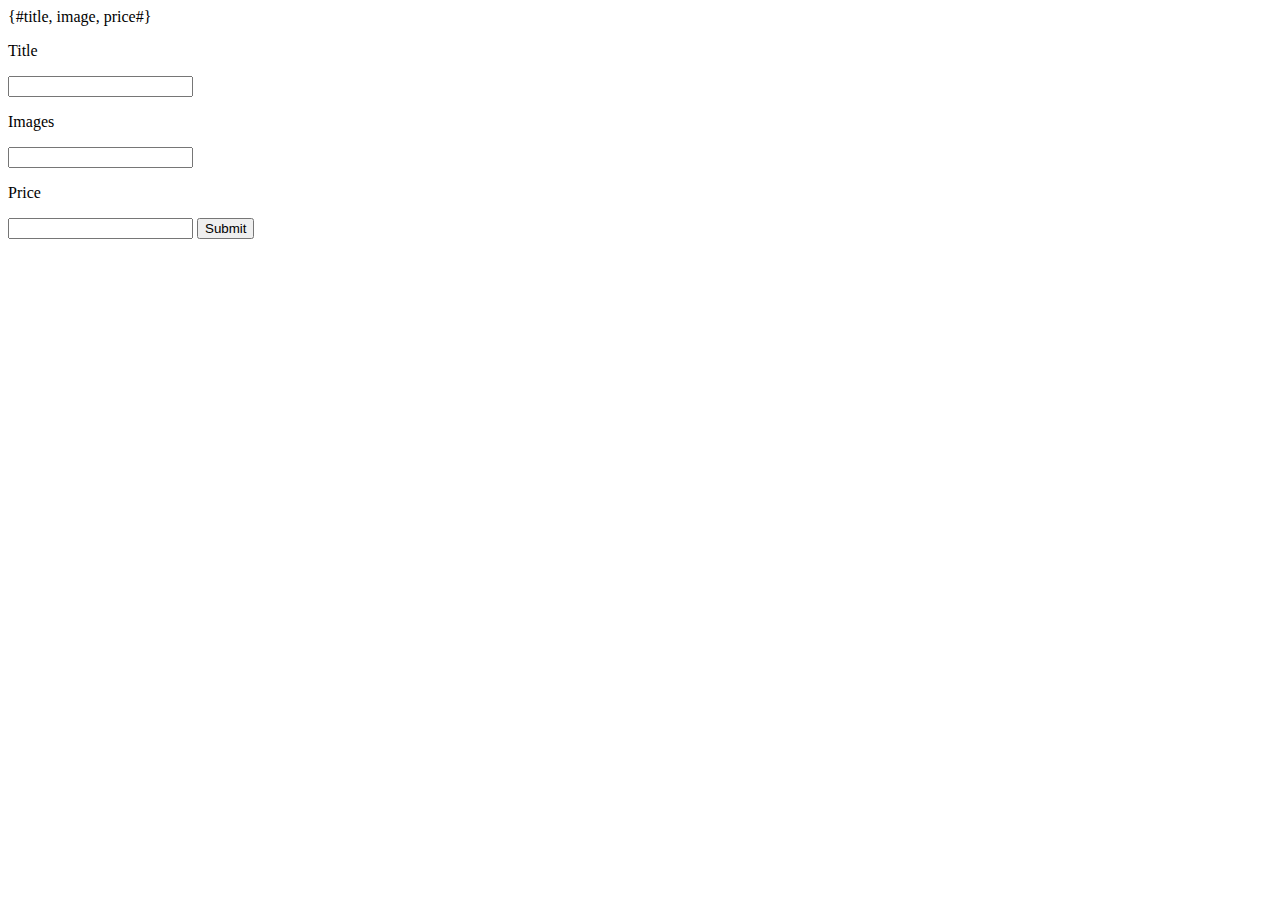
<file: Web_session12/templates/add_flower.html>
<!DOCTYPE html>
<html lang="en">
<head>
    <meta charset="UTF-8">
    <title>Title</title>
</head>
<body>
{#title, image, price#}
    <form action="">
        <p>Title</p>
        <input type="text" name="title">
        <p>Images</p>
        <input type="text" name="image">
        <p>Price</p>
        <input type="text" name="price">
        <input type="submit" name="submit">
    </form>

</body>
</html>
</file>
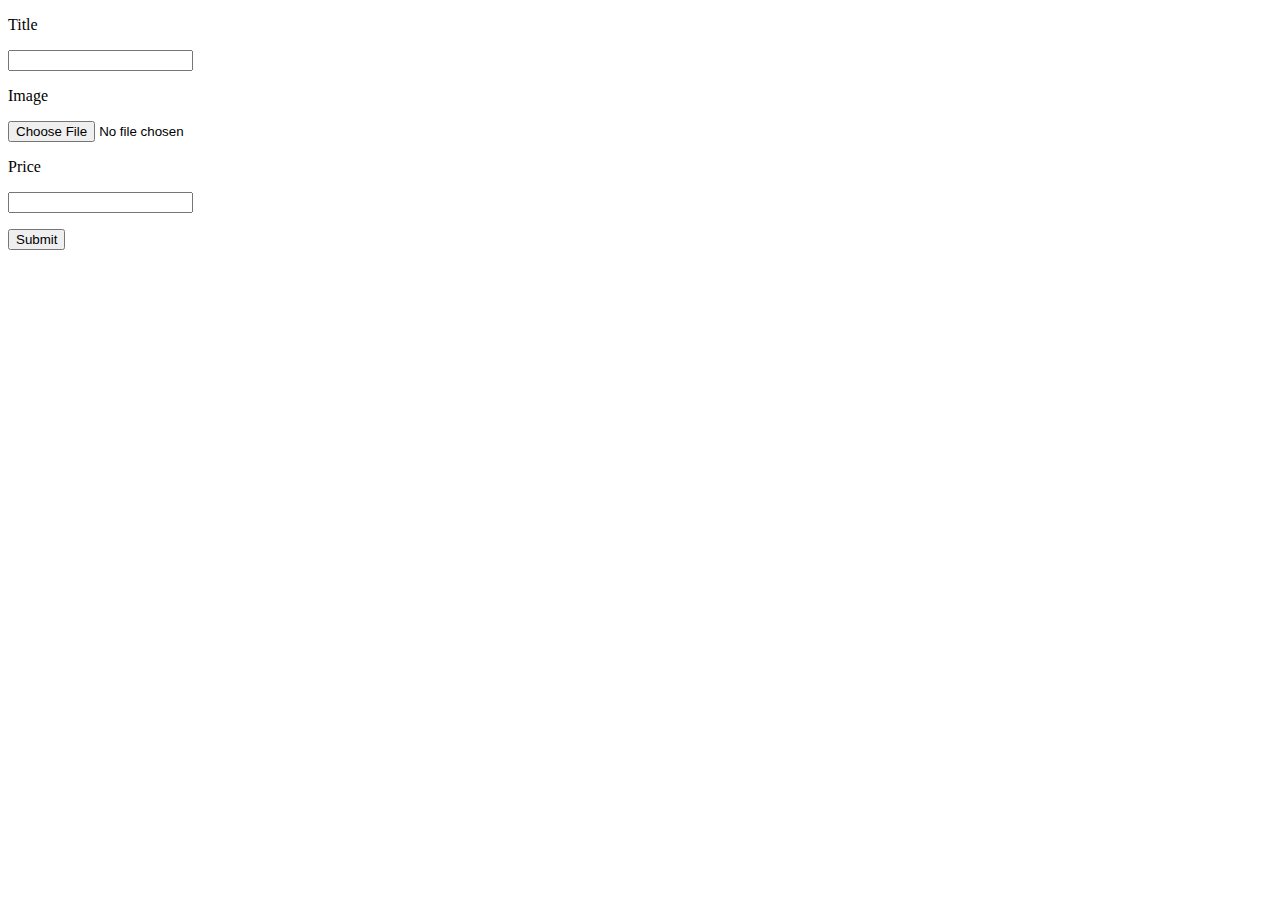
<file: Web_session15/templates/add_flower.html>
<!DOCTYPE html>
<html lang="en">
<head>
    <meta charset="UTF-8">
    <title>Add flower</title>
</head>
<body>
    <form action="{{ url_for("add_flower") }}"method = "post" enctype="multipart/form-data">
        <p>Title</p>
        <input type = "text" name = "title">

        <p>Image</p>
        <input type="file" name = "image">

        <p>Price</p>
        <input type = "number" name = "price">

        <p></p>
        <input type = "submit">

    </form>

</body>
</html>
</file>
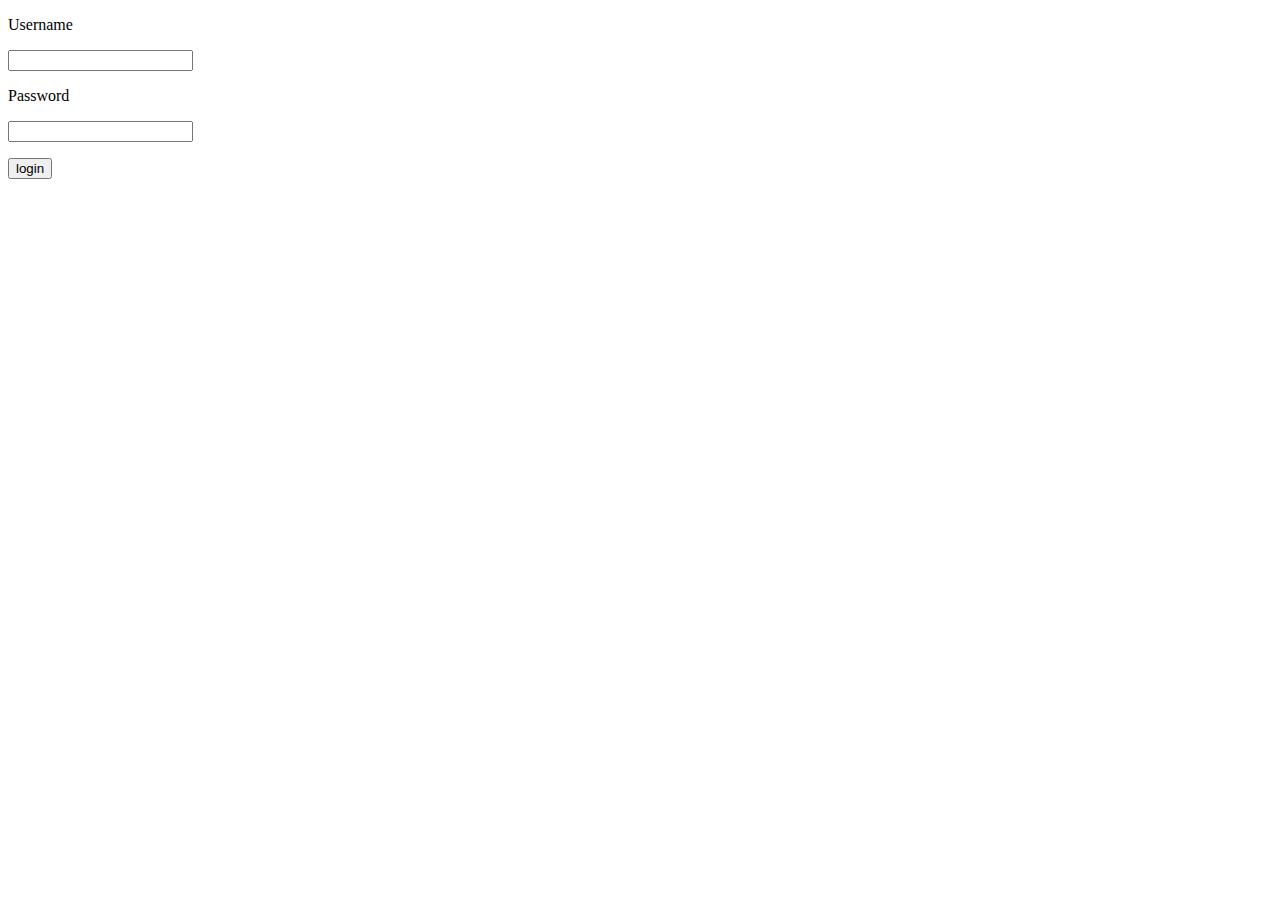
<file: Web_session15/templates/login.html>
<!DOCTYPE html>
<html lang="en">
<head>
    <meta charset="UTF-8">
    <title>Login</title>
</head>
<body>
    <form action = "" method = "post">
        <p>Username</p>
        <input type = "text" name="username">

        <p>Password</p>
        <input type = "password" name = "password">
        <p></p>
        <input type = "submit" value = "login">

    </form>

</body>
</html>
</file>
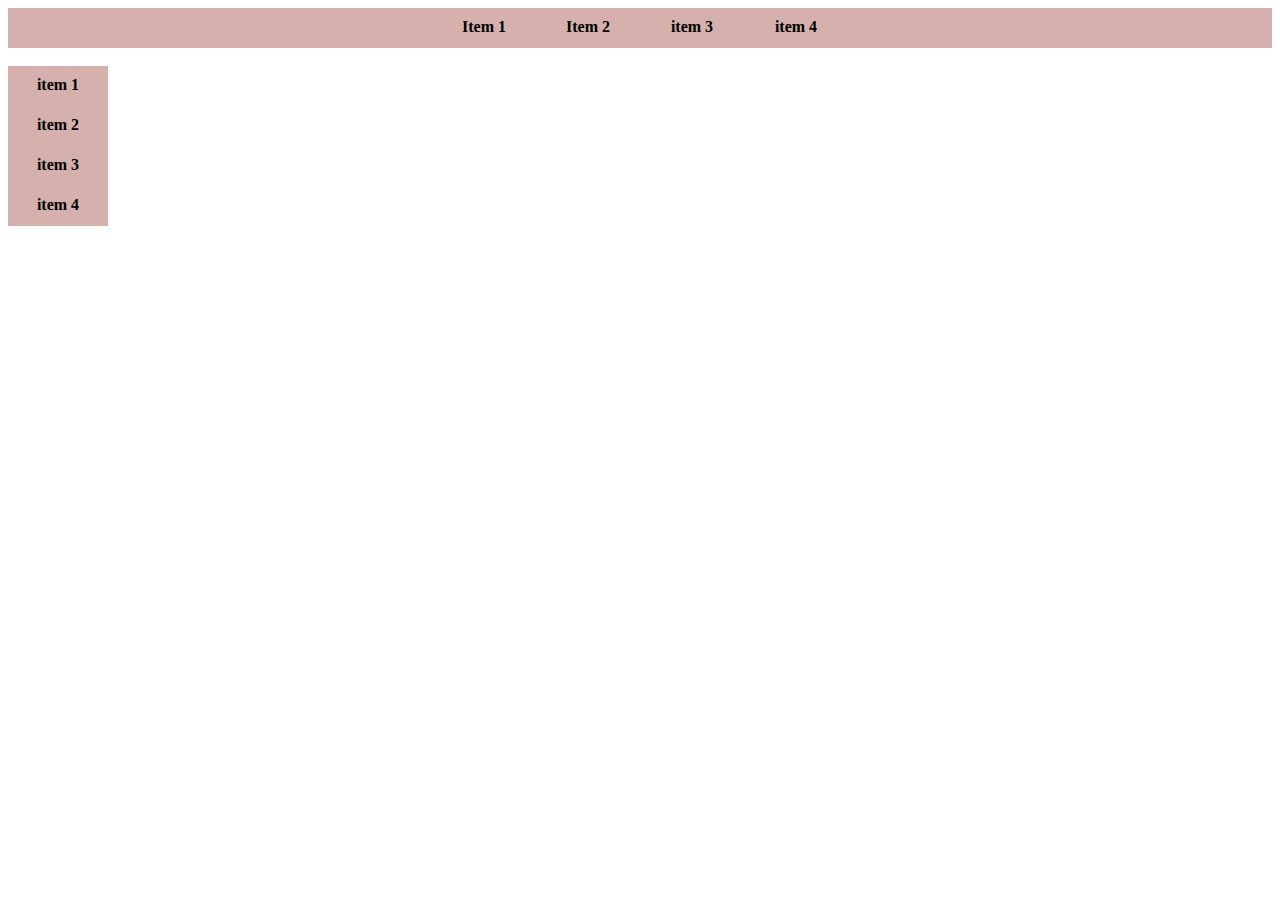
<file: Web_session15/templates/menu.html>
<!DOCTYPE html>
<html lang="en">
<head>
    <meta charset="UTF-8">
    <title>menu</title>
    <link rel="stylesheet" href="../static/css/menu.css">
</head>
<body>

    <nav class = "menu">
        <span>Item 1</span>
        <span>Item 2</span>
        <span>item 3</span>
        <span>item 4</span>
    </nav>
    <br>
    <nav class="menu menu_vertical">
        <span>item 1</span>
        <span>item 2</span>
        <span>item 3</span>
        <span>item 4</span>

    </nav>


</body>
</html>
</file>
<file: Web_session15/static/css/menu.css>
nav.menu{
    background: #D5B0AC;
    /*word-spacing: 20px;*/
    text-align: center;
    /*width: 300px;*/
    /*height: 200px;*/
    /*padding: 30px;*/
    /*border: 5px solid red;*/
    /*margin: 30px;*/
}

nav > span{
    font-weight: bold;
    display: inline-block;

    width: 100px;
    height: 30px;
    padding-top: 10px;
}

nav > span:hover {
    background: green;
    /*color: green;*/
}
nav.menu_vertical {
    width: 100px;
    display: block;
}
</file>
